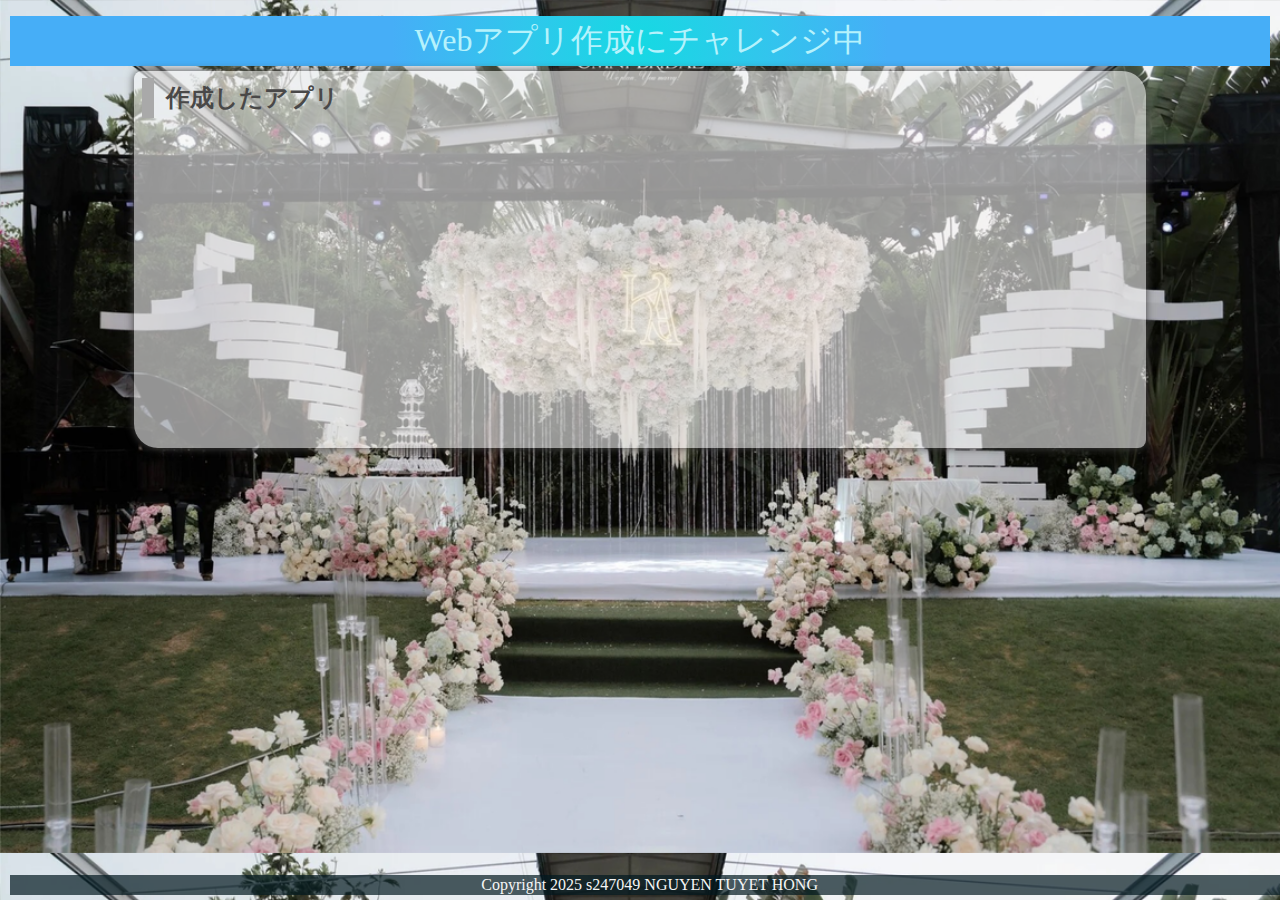
<file: index.html>
<!DOCTYPE html>
<html lang="ja">

<head>
  <meta charset="UTF-8">
  <meta name="viewport" content="width=device-width, initial-scale=1.0">
  <title>HONG_WED</title>
  <meta name="description" content="先生のサンプル（ゲーム）">

  <link rel="icon" href="favicon.ico">
  <link rel="stylesheet" href="css/index.css">
</head>

<body>
  <!-- 見出し（みだし） -->
  <header class="header">
    <h1>Webアプリ作成にチャレンジ中</h1>
  </header>

  <!-- 作成したアプリ -->
  <section class="container01">
    <h2>作成したアプリ</h2>
    <div class="game">

      <div class="container01-01">
        <div class="item item01 ">
          <a href="./09_okumiji/omikuji.html" title="今日の運勢を占うゲームです。"><img src="img/sakura.jpg"
              alt="おみくじ１"><br>おみくじ１</a>
        </div>
        <div class="item item01">
          <a href="./10a_omikuji/omikuji.html" title="音付きです。"><img src="img/omikuji2.png" alt="おみくじ２"
              class="img_omikuji2"><br>おみくじ２</a>
        </div>
        <div class="item item01">
          <a href="./10c_omikuji/omikuji.html" title="テキストも画像です。"><img src="img/omikuji3.png"
              alt="おみくじ３"><br>おみくじ３</a>
        </div>
        <div class="item item01">
          <a href="./01_omikuji_kimetsu/omikuji_kimetsu.html" title="鬼滅の刃"><img src="img/zenitsu.png"
              alt="鬼滅の刃おみくじ"><br>鬼滅の刃<br>おみくじ</a>
        </div>
      </div>

      <div class="container01-02">
        <div class="item item01">
          <a href="./02_calculator/calculator.html" title="かんたんな計算機です。"><img src="img/calc1.jpg"
              alt="計算機１"><br>計算機１</a>
        </div>
        <div class="item item01">
          <a href="./04-calcuator/calculator.html" title="=全部ボタンの計算機です。"><img src="img/calc3.jpg"
              alt="計算機３"><br>計算機2</a>
        </div>

        <div class="item item01">
          <a href="./98_03Time guessing quiz/timeguess.html" title="=時間当てクイズです"><img src="img/clock1.png"
              alt="クイズ">時間当て<br>クイズ</a>
        </div>
      </div>

      <div class="container01-03">
        <div class="item item01">
          <a href="./04_memo/memo.html" title="メモアプリです。"><img src="img/memo.png" alt="memo"><br>memo</a>
        </div>

        <div class="item item01">
          <a href="./04_03_meno/memo.html" title="メモアプリv1です。"><img src="img/memo1.png" alt="memo v1"><br>memo v1</a>
        </div>

        <div class="item item01">
          <a href="./04_8 memo/memo.html" title="メモアプリv2です。"><img src="img/memo2.png" alt="memo v2"><br>memo v2</a>
        </div>

        <div class="item item01">
          <a href="./04_9 memo/memo.html" title="メモアプリv3です。"><img src="img/memo3.png" alt="memo v3"><br>memo v3</a>
        </div>
      </div>

      <!-- <div class="container01-04">
        <div class="item item02">
          <a href="05_tic tac toe_06_sound/tic_tac_toe_fix.html" title="2人でやるゲームです。"><img src="img/azarashi.png"
              alt="〇✖ゲーム"><br>〇✖ゲーム</a>
        </div>

        <div class="item item02">
          <a href="06_tic tac toe vs computer/tic_tac_toe_vs computer.html" title="vs computerです。"><img
              src="img/penguin.png" alt="〇✖ゲームvs computer"><br>〇✖ゲームvs computer</a>
        </div>

        <div class="item item02">
          <a href="07_tic tac toe vs computer level/tic_tac_toe_vs computer.html" title="vs computer level付き。"><img
              src="img/bear.png" alt="〇✖ゲーム"><br>〇✖ゲームvs computer<br>level設定</a>
        </div> -->

      </div>

    </div>
    <div class="filler01"></div>
  </section>

  <!-- フッター -->
  <footer>
    <p>Copyright 2025 s247049 NGUYEN TUYET HONG</p>
  </footer>
  <script src="js/index.js"> </script>

</body>


</html>
</file>
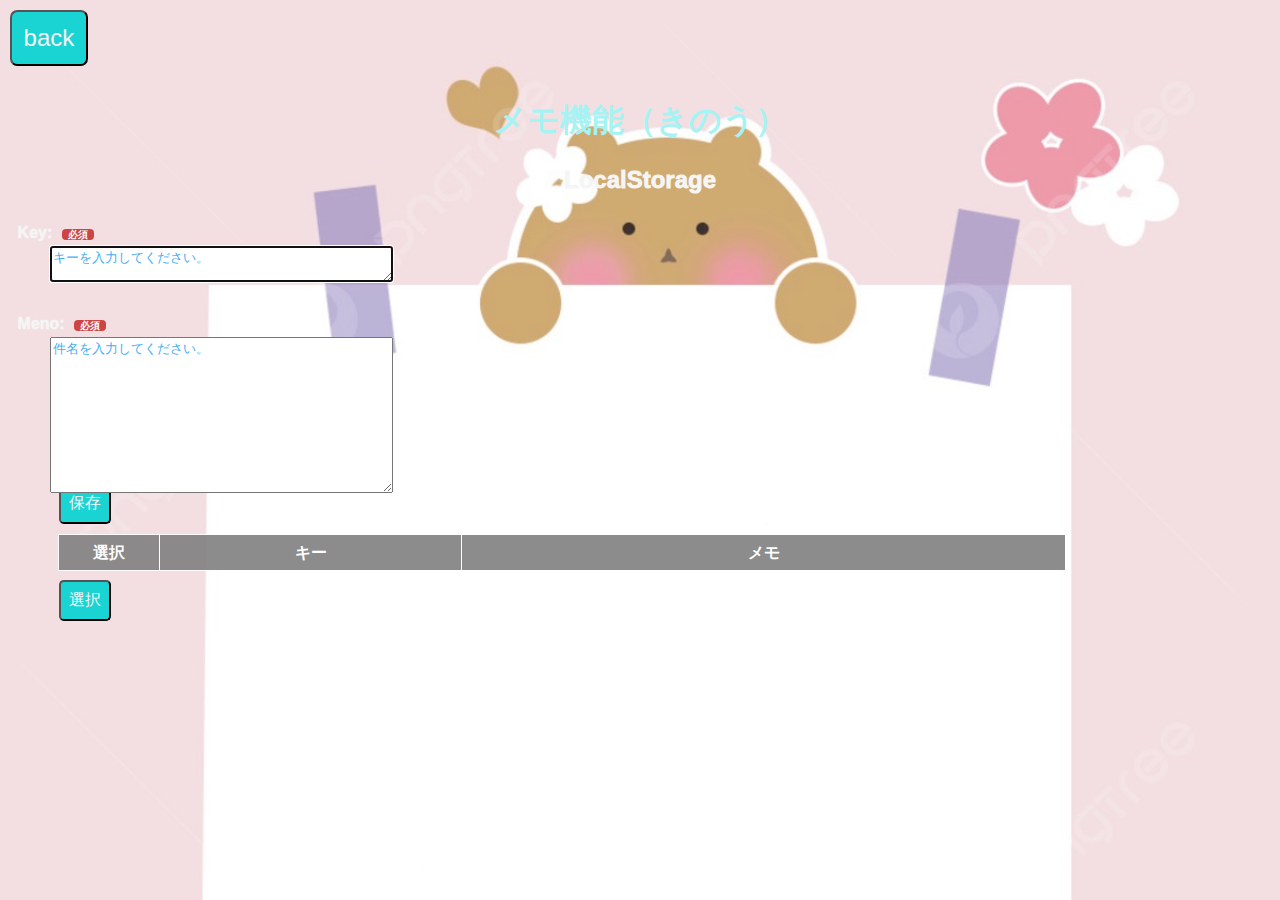
<file: 04_03_meno/memo.html>
<!DOCTYPE html>
<html lang="ja">

<head>
  <meta charset="UTF-8">
  <meta name="viewport" content="width=device-width, initial-scale=1.0">
  <title>メモ機能（きのう）</title>

  <link rel="icon" href="hint.ico">
  <link rel="stylesheet" href="css/memo.css">
</head>

<body>
  <div class="back">
    <button id="btn99" type="button" onclick="history.back()">back</button>
  </div>

  <header>
    <h1>メモ機能（きのう）</h1>
    <h2>LocalStorage</h1>
  </header>

  <main>
    <div class="field01">
      <label for="textKey">Key:</label>
      <textarea id="textKey" name="textKey" row="1" cols="40" autofocus placeholder="キーを入力してください。"></textarea>

    </div>

    <div class="field02">
      <label for="textMeno">Meno:</label>
      <textarea id="textMeno" name="textMeno" rows="10" cols="40" placeholder="件名を入力してください。"></textarea>
    </div>

    <div class="btn-area">
      <input id="save" type="submit" class="btn" value="保存">
    </div>
    <table id="table1">
      <tr>
        <th class="width10">選択</th>
        <th class="width30">キー</th>
        <th class="width60">メモ</th>
        </th>
      </tr>
      <tbody id="list"></tbody>
    </table>
    <div class="btn-area">
      <input id="select" type="submit" class="btn" value="選択">
    </div>

  </main>

  <script src="js/meno.js"></script>
</body>

</html>
</file>
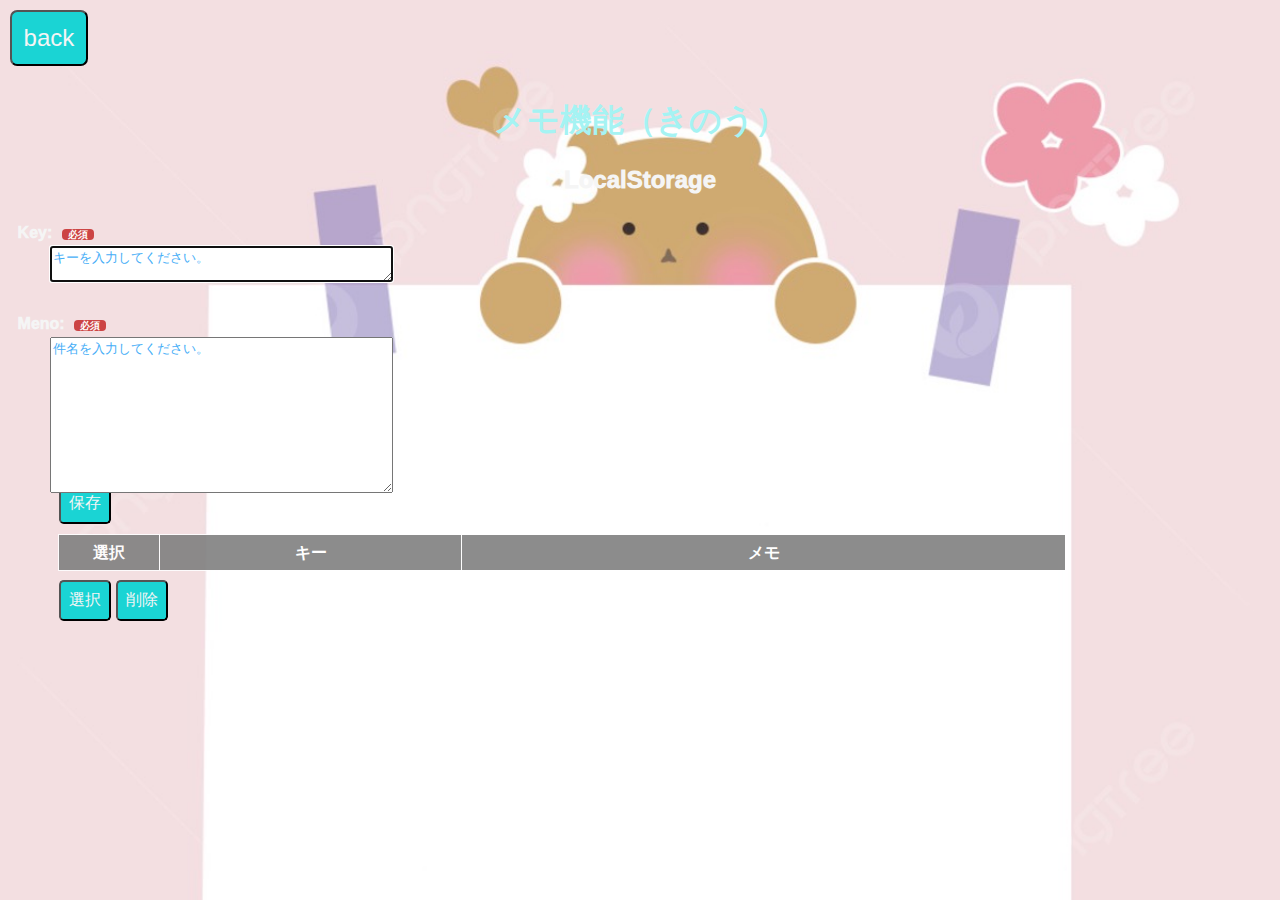
<file: 04_04_meno/memo.html>
<!DOCTYPE html>
<html lang="ja">

<head>
  <meta charset="UTF-8">
  <meta name="viewport" content="width=device-width, initial-scale=1.0">
  <title>メモ機能（きのう）</title>

  <link rel="icon" href="hint.ico">
  <link rel="stylesheet" href="css/memo.css">
</head>

<body>
  <div class="back">
    <button id="btn99" type="button" onclick="history.back()">back</button>
  </div>

  <header>
    <h1>メモ機能（きのう）</h1>
    <h2>LocalStorage</h1>
  </header>

  <main>
    <div class="field01">
      <label for="textKey">Key:</label>
      <textarea id="textKey" name="textKey" row="1" cols="40" autofocus placeholder="キーを入力してください。"></textarea>

    </div>

    <div class="field02">
      <label for="textMeno">Meno:</label>
      <textarea id="textMeno" name="textMeno" rows="10" cols="40" placeholder="件名を入力してください。"></textarea>
    </div>

    <div class="btn-area">
      <input id="save" type="submit" class="btn" value="保存">
    </div>
    <table id="table1">
      <tr>
        <th class="width10">選択</th>
        <th class="width30">キー</th>
        <th class="width60">メモ</th>
        </th>
      </tr>
      <tbody id="list"></tbody>
    </table>
    <div class="btn-area">
      <input id="select" type="submit" class="btn" value="選択">
      <input id="del" type="submit" class="btn" value="削除">
    </div>

  </main>

  <script src="js/meno.js"></script>
</body>

</html>
</file>
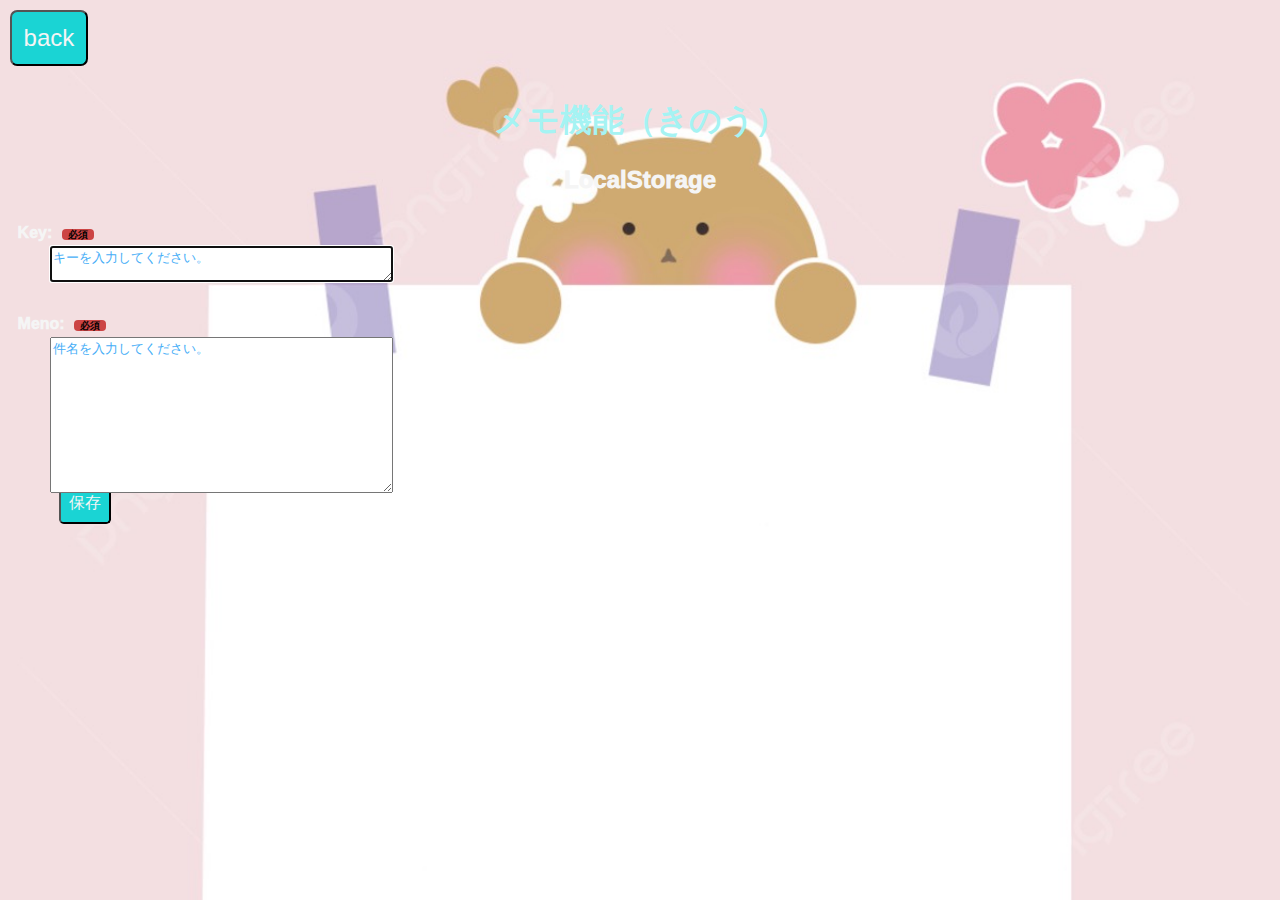
<file: 04_memo/memo.html>
<!DOCTYPE html>
<html lang="ja">

<head>
  <meta charset="UTF-8">
  <meta name="viewport" content="width=device-width, initial-scale=1.0">
  <title>メモ機能（きのう）</title>

  <link rel="icon" href="hint.ico">
  <link rel="stylesheet" href="css/memo.css">
</head>

<body>
  <div class="back">
    <button id="btn99" type="button" onclick="history.back()">back</button>
  </div>

  <header>
    <h1>メモ機能（きのう）</h1>
    <h2>LocalStorage</h1>
  </header>

  <main>
    <div class="field01">
      <label for="textKey">Key:</label>
      <textarea id="textKey" name="textKey" row="1" cols="40" autofocus placeholder="キーを入力してください。"></textarea>

    </div>

    <div class="field02">
      <label for="textMeno">Meno:</label>
      <textarea id="textMeno" name="textMeno" rows="10" cols="40" placeholder="件名を入力してください。"></textarea>
    </div>

    <div class="btn-area">
      <input id="save" type="submit" class="btn" value="保存">
    </div>

  </main>

  <script src="js/meno.js"></script>
</body>

</html>
</file>
<file: css/index.css>
@charset "utf-8";

html {
    /* ブラウザのデフォルトが16px                        */
    /* デフォルトの16pxの代わりに1emが10pxになるように調整 */
    font-size: 62.5%;
}

/* 「*」はユニバーサルセレクタ（すべての要素を対象にするセレクタ）でbox-sizing: border-box;を指定 */
/* この指定（してい）はborderとpaddingをボックスサイズ（widthとheight）の中に含めて算出するので、スタイリングがしやすい*/
*,
*::before,
*::after {
    box-sizing: border-box;
}

body {
    line-height: 1.5;
    color: rgb(73, 72, 72);
    font-size: 1.6rem;
    /* 16px */
    font-family: "Helvetica Neue",
        Arial,
        "Hiragino Kaku Gothic ProN",
        "Hiragino Sans",
        Meiryo,
        sans-serif;
    text-align: center;
    background-image: url(../img/0.png);
    background-size: cover;
    overflow: hidden;
}

header,
footer,
h1,
h2,
h3,
p,
div,
.container01,
.filler01 {
    margin: 0.2em 0em 0em 0em;
    padding: 0.1em;
}

/*****************************/
/* 見出し（みだし）           */
/*****************************/
h1 {
    font: 2em Rajdhani, "Noto Sans JP";
    color: rgb(181, 242, 252);
    background-image: radial-gradient(circle 248px at center, #16d9e3 0%, #30c7ec 47%, #46aef7 100%);
}

h2 {
    padding-left: 0.5em;
    border-left: solid 0.5em darkgray;
    text-align: left;
}

/*****************************/
/* ページ                    */
/*****************************/
.wrapper {
    position: relative;
    /*相対位置*/
    max-width: 100vw;
    /*すべての要素をbox-sizing:border-boxとしているので全て含めてmin-width:100vwに*/
    min-height: 100vh;
    /*すべての要素をbox-sizing:border-boxとしているので全て含めてmin-height:100vhに*/
    margin: 0;
    padding: 0;
    padding-bottom: 23px;
    /*footer+paddingの高さ*/
    text-align: center;
}

/*****************************/
/* セクション(section)        */
/*****************************/
.container01 {
    margin-right: auto;
    margin-left: auto;
    padding-left: 0.5em;
    width: 80%;
    border-radius: 0.5em 1.5em;
    background-color: rgba(245, 245, 245, 0.6);
    box-shadow: 0 0 0.5em rgb(73, 72, 72);
}

main>p {
    font: 1.2em bold;
}

/*****************************/
/* アンカー(anchor)           */
/*****************************/
a {
    color: black;
    font-weight: 900;
    text-decoration: none;
    /* https://developer.mozilla.org/ja/docs/Web/CSS/text-decoration */
}

/* mouseoverでグレースケール */
a:hover {
    opacity: 0.5;
    filter: grayscale(100%);
}

/*****************************/
/* container  item           */
/*****************************/
.container01-01,
.container01-02,
.container01-03,
.container01-04 {
    display: flex;
    /*https://developer.mozilla.org/ja/docs/Web/CSS/CSS_Flexible_Box_Layout*/
    flex-wrap: wrap;
    /*https://developer.mozilla.org/ja/docs/Web/CSS/flex-wrap*/
    justify-content: space-evenly;
    /*https://developer.mozilla.org/ja/docs/Web/CSS/justify-content*/
    font-size: 0.7em;
}

.item01 {
    position: relative;
    width: 6em;
    height: 9em;
    margin: 0;
    line-height: 1em;
    overflow: hidden;
    opacity: 0;
}

.item02 {
    position: relative;
    width: 6em;
    height: 12em;
    margin: 0;
    line-height: 1em;
    overflow: hidden;
    opacity: 0;
}

.item01 img,
.item02 img {
    width: 6em;
    height: auto;
}

.item01 .img_omikuji2 {
    width: auto;
    height: 6em;
    overflow: hidden;
}

.fade-in {
    animation: fadein 1.5s ease-out forwards;
}

@keyframes fadein {
    0% {
        opacity: 0;
        transform: translateY(20px);
    }

    100% {
        opacity: 1;
        transform: translateY(0px);
    }
}

/*****************************/
/* フッター                   */
/*****************************/
footer p {
    position: absolute;
    /*←絶対位置*/
    bottom: 5px;
    /*下に固定*/
    width: 100%;
    margin: 0px;
    padding: 1px;
    color: whitesmoke;
    font: 1em Rajdhani;
    text-align: center;
    background: rgba(1, 24, 31, 0.7);
}

/*******************************************************/
/* レスポンシブ対応　メディアクエリを使ってCSSを切り替える */
/* https://www.design-memo.com/coding/css-media-queries */
/* mobileのときのスタイル */
/*******************************************************/
@media screen and (max-width: 480px) {
    body {
        background-position: 50% 0%;
        background-size: auto 1000px;
    }
}
</file>
<file: 04_03_meno/css/memo.css>
@charset "utf-8";

html {
  /* ブラウザのデフォルトが16px                        */
  /* デフォルトの16pxの代わりに1emが10pxになるように調整 */
  font-size: 62.5%;
}

body {
  line-height: 1.5;
  font-size: 1.6rem;
  /* 16px */
  font-family: "Helvetica Neue",
    Arial,
    "Hiragino Kaku Gothic ProN",
    "Hiragino Sans",
    Meiryo,
    sans-serif;
  text-align: center;
  /* background-color:rgba(233, 168, 227, 0.6);
  background-blend-mode: soft-light; */
  background-image: url(../img/anh1.jpeg);
  background-size: cover;
}

header,
main,
footer,
h1,
h2,
h3,
p,
div,
table,
.field,
.btn-area,
.filler01 {
  margin: 0.5em 0em 0em 0em;
  padding: 0.1em;
}

th,
td {
  line-height: 1.2em;
  padding: 0.1em;
}

/*******************************************************/
/* 見出し                                              */
/*******************************************************/
h1 {
  color: rgb(165, 243, 243);
}

h2 {
  /* color: grey; */
  color: whitesmoke;
  font-weight: 1000;
}

/*******************************************************/
/* メイン                                              */
/*******************************************************/
/* KEY 入力エリア */
.field01 {
  position: relative;
  height: 5em;
}

/* MEMO 入力エリア */
.field02 {
  position: relative;
  height: 10em;
}

/* ラベル */
label {
  position: absolute;
  left: 0.5em;
  color: whitesmoke;
  font-weight: 1000;
}

label::after {
  margin-left: 1.0em;
  padding: 0px 6px 0px 6px;
  border-radius: 4px;
  font-size: 0.6em;
  color: white;
  background-color: #c44;
  content: "必須";
}

textarea {
  position: absolute;
  top: 2em;
  left: 3em;
}

#btn1:hover {
  animation: shaking 0, 3s infinite;
}

#btn99:hover {
  background: linear-gradient(#da70d6 0%, pink 100%);
}

/* placeholder*/
textarea::placeholder {
  color: #46aef7;
}

.btn-area {
  margin-left: 3em;
  text-align: left;
}

#save,
#select {
  padding: 0.5em;
  border-radius: 0.3em;
  color: whitesmoke;
  font-size: 1em;
  background: rgb(26, 212, 212);
  cursor: pointer;
  /*カーソルをポインターの形（かたち）にする*/
}

/* table design */
table {
  table-layout: fixed;
  width: 80%;
  margin-left: 3em;
  border-collapse: collapse;
  opacity: 0.9;
}

table th {
  background: grey;
}

table th,
table td {
  padding: 0.5em 0;
  border: solid 0.1em #fff;
  color: white;
  text-align: center;
}

table tr {
  background: #46aef7;
}

.width10 {
  width: 10%;
}

.width30 {
  width: 30%;
}

.width60 {
  width: 60%;
}

/********************************************************/
/* レスポンシブ対応　メディアクエリを使ってCSSを切り替える */
/* https://www.design-memo.com/coding/css-media-queries */
/********************************************************/
/* mobileのときのスタイル */
@media screen and (max-width: 480px) {

  /* ラベル */
  label {
    left: 0.1em;
  }

  /* テキストエリア */
  textarea {
    left: 0.1em;
  }

  /* ボタン */
  .btn-area {
    margin-left: 0.1em;
  }

  table {
    width: 100%;
    margin-left: 0.1em;
  }
}

/*******************************************************/
/* class=back                                         */
/* id=btn99 backボタン                                 */
/*******************************************************/
.back {
  text-align: left;
}

#btn99 {
  padding: 0.5em;
  border-radius: 0.3em;
  color: whitesmoke;
  font-size: 1.5em;
  background: rgb(26, 212, 212);
  cursor: pointer;
  /*カーソルをポインターの形（かたち）にする*/
}
</file>
<file: 04_04_meno/css/memo.css>
@charset "utf-8";

html {
  /* ブラウザのデフォルトが16px                        */
  /* デフォルトの16pxの代わりに1emが10pxになるように調整 */
  font-size: 62.5%;
}

body {
  line-height: 1.5;
  font-size: 1.6rem;
  /* 16px */
  font-family: "Helvetica Neue",
    Arial,
    "Hiragino Kaku Gothic ProN",
    "Hiragino Sans",
    Meiryo,
    sans-serif;
  text-align: center;
  /* background-color:rgba(233, 168, 227, 0.6);
  background-blend-mode: soft-light; */
  background-image: url(../img/anh1.jpeg);
  background-size: cover;
}

header,
main,
footer,
h1,
h2,
h3,
p,
div,
table,
.field,
.btn-area,
.filler01 {
  margin: 0.5em 0em 0em 0em;
  padding: 0.1em;
}

th,
td {
  line-height: 1.2em;
  padding: 0.1em;
}

/*******************************************************/
/* 見出し                                              */
/*******************************************************/
h1 {
  color: rgb(165, 243, 243);
}

h2 {
  /* color: grey; */
  color: whitesmoke;
  font-weight: 1000;
}

/*******************************************************/
/* メイン                                              */
/*******************************************************/
/* KEY 入力エリア */
.field01 {
  position: relative;
  height: 5em;
}

/* MEMO 入力エリア */
.field02 {
  position: relative;
  height: 10em;
}

/* ラベル */
label {
  position: absolute;
  left: 0.5em;
  color: whitesmoke;
  font-weight: 1000;
}

label::after {
  margin-left: 1.0em;
  padding: 0px 6px 0px 6px;
  border-radius: 4px;
  font-size: 0.6em;
  color: white;
  background-color: #c44;
  content: "必須";
}

textarea {
  position: absolute;
  top: 2em;
  left: 3em;
}

#btn1:hover {
  animation: shaking 0, 3s infinite;
}

#btn99:hover {
  background: linear-gradient(#da70d6 0%, pink 100%);
}

/* placeholder*/
textarea::placeholder {
  color: #46aef7;
}

.btn-area {
  margin-left: 3em;
  text-align: left;
}

#save,
#select,
#del {
  padding: 0.5em;
  border-radius: 0.3em;
  color: whitesmoke;
  font-size: 1em;
  background: rgb(26, 212, 212);
  cursor: pointer;
  /*カーソルをポインターの形（かたち）にする*/
}

/* table design */
table {
  table-layout: fixed;
  width: 80%;
  margin-left: 3em;
  border-collapse: collapse;
  opacity: 0.9;
}

table th {
  background: grey;
}

table th,
table td {
  padding: 0.5em 0;
  border: solid 0.1em #fff;
  color: white;
  text-align: center;
}

table tr {
  background: #46aef7;
}

.width10 {
  width: 10%;
}

.width30 {
  width: 30%;
}

.width60 {
  width: 60%;
}

/********************************************************/
/* レスポンシブ対応　メディアクエリを使ってCSSを切り替える */
/* https://www.design-memo.com/coding/css-media-queries */
/********************************************************/
/* mobileのときのスタイル */
@media screen and (max-width: 480px) {

  /* ラベル */
  label {
    left: 0.1em;
  }

  /* テキストエリア */
  textarea {
    left: 0.1em;
  }

  /* ボタン */
  .btn-area {
    margin-left: 0.1em;
  }

  table {
    width: 100%;
    margin-left: 0.1em;
  }
}

/*******************************************************/
/* class=back                                         */
/* id=btn99 backボタン                                 */
/*******************************************************/
.back {
  text-align: left;
}

#btn99 {
  padding: 0.5em;
  border-radius: 0.3em;
  color: whitesmoke;
  font-size: 1.5em;
  background: rgb(26, 212, 212);
  cursor: pointer;
  /*カーソルをポインターの形（かたち）にする*/
}
</file>
<file: 04_memo/css/memo.css>
@charset "utf-8";

html {
    /* ブラウザのデフォルトが16px                        */
    /* デフォルトの16pxの代わりに1emが10pxになるように調整 */
    font-size: 62.5%;
  }

body{
  line-height: 1.5;
  font-size: 1.6rem; /* 16px */
  font-family: "Helvetica Neue",
  Arial,
  "Hiragino Kaku Gothic ProN",
  "Hiragino Sans",
  Meiryo,
  sans-serif;
  text-align: center;
  /* background-color:rgba(233, 168, 227, 0.6);
  background-blend-mode: soft-light; */
  background-image: url(../img/anh1.jpeg);
  background-size: cover;
}

header, main, footer, h1, h2, h3, p, div, table, .field, .btn-area, .filler01 {
    margin: 0.5em 0em 0em 0em;
    padding: 0.1em;
}
th, td {
    line-height: 1.2em;
    padding: 0.1em;
}
/*******************************************************/
/* 見出し                                              */
/*******************************************************/
h1 {
    color: rgb(165, 243, 243);
}
h2 {
    /* color: grey; */
    color: whitesmoke;
    font-weight: 1000;
}

/*******************************************************/
/* メイン                                              */
/*******************************************************/
/* KEY 入力エリア */
.field01 {
  position: relative;
  height: 5em;
}
/* MEMO 入力エリア */
.field02 {
  position: relative;
  height: 10em;
}
/* ラベル */
label {
  position: absolute;
  left:0.5em;
  color: whitesmoke;
  font-weight: 1000;
}

label::after{
  margin-left: 1.0em;
  padding: 0px 6px 0px 6px;
  border-radius: 4px;
  font-size: 0.6em;
  color:black;
  background-color: #c44;
  content: "必須";
}
textarea{
  position: absolute;
  top: 2em;
  left: 3em;
}
#btn1:hover {
  animation: shaking 0, 3s infinite;
}

#btn99:hover {
  background: linear-gradient(#da70d6 0%, pink 100%);
}
/* placeholder*/
textarea::placeholder{
  color:#46aef7;
}
.btn-area{
  margin-left:3em;
  text-align: left;
}
#save{
  padding: 0.5em;
  border-radius: 0.3em;
  color: whitesmoke;
  font-size: 1em;
  background: rgb(26, 212, 212);
  cursor: pointer; /*カーソルをポインターの形（かたち）にする*/
}

/********************************************************/
/* レスポンシブ対応　メディアクエリを使ってCSSを切り替える */
/* https://www.design-memo.com/coding/css-media-queries */
/********************************************************/
/* mobileのときのスタイル */
@media screen and (max-width: 480px) {
  /* ラベル */
  label {
    left:0.1em;
  }

  /* テキストエリア */
  textarea{
    left: 0.1em;
  }

  /* ボタン */
  .btn-area{
    margin-left:0.1em;
  }
  
  table{
    width: 100%;
    margin-left: 0.1em;
  }
}

/*******************************************************/
/* class=back                                         */
/* id=btn99 backボタン                                 */
/*******************************************************/
.back{
  text-align: left;
}
#btn99{
  padding: 0.5em;
  border-radius: 0.3em;
  color: whitesmoke;
  font-size: 1.5em;
  background: rgb(26, 212, 212);
  cursor: pointer; /*カーソルをポインターの形（かたち）にする*/
}
</file>
